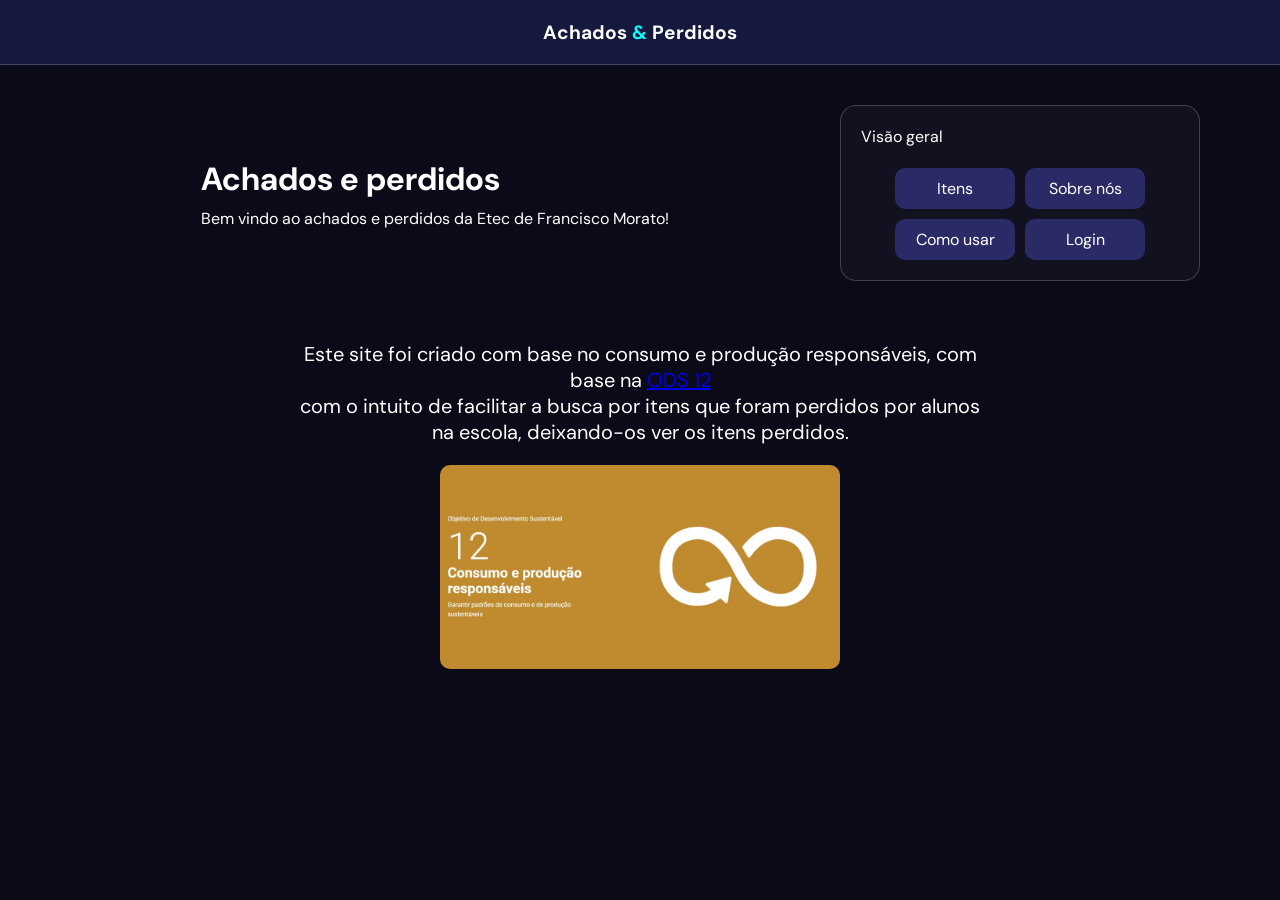
<file: index.html>
<!DOCTYPE html>
<html lang="pt-br">

<head>
    <meta charset="UTF-8">
    <meta name="viewport" content="width=device-width, initial-scale=1.0">
    <title>Achados E Perdidos</title>
    <link rel="stylesheet" href="styles/index.css">
    <link rel="stylesheet" href="styles/style.css">
</head>

<body>
    <header>
        <div class="logo">
            <p>Achados <span style="color: #00ffff">&</span> Perdidos</p>
        </div>
    </header>

    <main>
        <div class="left">
            <h2>Achados e perdidos</h2>
            <p>Bem vindo ao achados e perdidos da Etec de Francisco Morato!</p>
        </div>
        <div class="right">
            <p>Visão geral</p>
            <br>
            <div class="links">
                <a href="itens.html">Itens</a>
                <a href="sobre.html">Sobre nós</a>
                <a href="como-usar.html">Como usar</a>
                <a href="login.html">Login</a>
            </div>
        </div>
    </main>
    <center>
        <div class="informacoes">
            <p>
                Este site foi criado com base no consumo e produção responsáveis, com base na
                <a href="https://brasil.un.org/pt-br/sdgs/12" target="_blank">ODS 12</a> <br>
                com o intuito de facilitar a busca
                por itens que foram perdidos por alunos <br>
                na escola, deixando-os ver os itens perdidos.
            </p>
            <a href="images/12ods.jpg" target="_blank">
                <img src="images/12ods.jpg" alt="" width="400px"></a>
        </div>
    </center>

</body>

</html>
</file>
<file: styles/index.css>
.informacoes {
    margin-top: 60px;
    font-size: 20px;
}

.informacoes p {
    margin: 0 300px;
}

img {
    margin-top: 20px;

    border-radius: 10px;
}

@media screen and (max-width: 800px) {
    main {
        grid-template-columns: 1fr;
    }

    .informacoes p {
        margin: 0 30px;
    }
}
</file>
<file: styles/style.css>
@import url('https://fonts.googleapis.com/css2?family=DM+Sans:ital,opsz,wght@0,9..40,100..1000;1,9..40,100..1000&display=swap');

:root {
    --bg-dark: rgb(10, 10, 24);
    --bg-card: rgb(17, 17, 32);
    --bg-header: rgb(20, 25, 61);
    --bg-button: rgb(42, 42, 102);
    --border-light: rgba(255, 255, 255, 0.2);
}

* {
    box-sizing: border-box;
    padding: 0;
    margin: 0;
    font-family: "DM Sans", sans-serif;
}

body {
    background-color: var(--bg-dark);
    color: var(--text-main);
    min-height: 100vh;
    color: #fff;
}

header {
    display: flex;
    align-items: center;
    justify-content: center;
    height: 65px;
    width: 100%;
    background-color: var(--bg-header);
    border-bottom: 1px solid var(--border-light);
}

header .logo p {
    font-size: 1.2rem;
    font-weight: 700;
}

main {
    margin: 40px auto 0;
    width: 100%;
    max-width: 1200px;
    padding: 0 20px;
    display: grid;
    grid-template-columns: 1fr 380px;
    gap: 30px;
    align-items: center;
    justify-items: center;
}

main .left h2 {
    font-size: 2rem;
    margin-bottom: 8px;
}

main .right {
    background-color: var(--bg-card);
    border: 1px solid var(--border-light);
    border-radius: 16px;
    padding: 20px;
    margin-right: 20px;
}


.links {
    display: flex;
    flex-wrap: wrap;
    gap: 10px;
    align-items: center;
    justify-content: center;
}

.links a {
    text-align: center;
    width: 120px;
    text-decoration: none;
    padding: 10px;
    color: white;
    border-radius: 10px;
    background-color: var(--bg-button);
}

@media screen and (max-width: 800px) {
    main {
        grid-template-columns: 1fr;
    }
}
</file>
